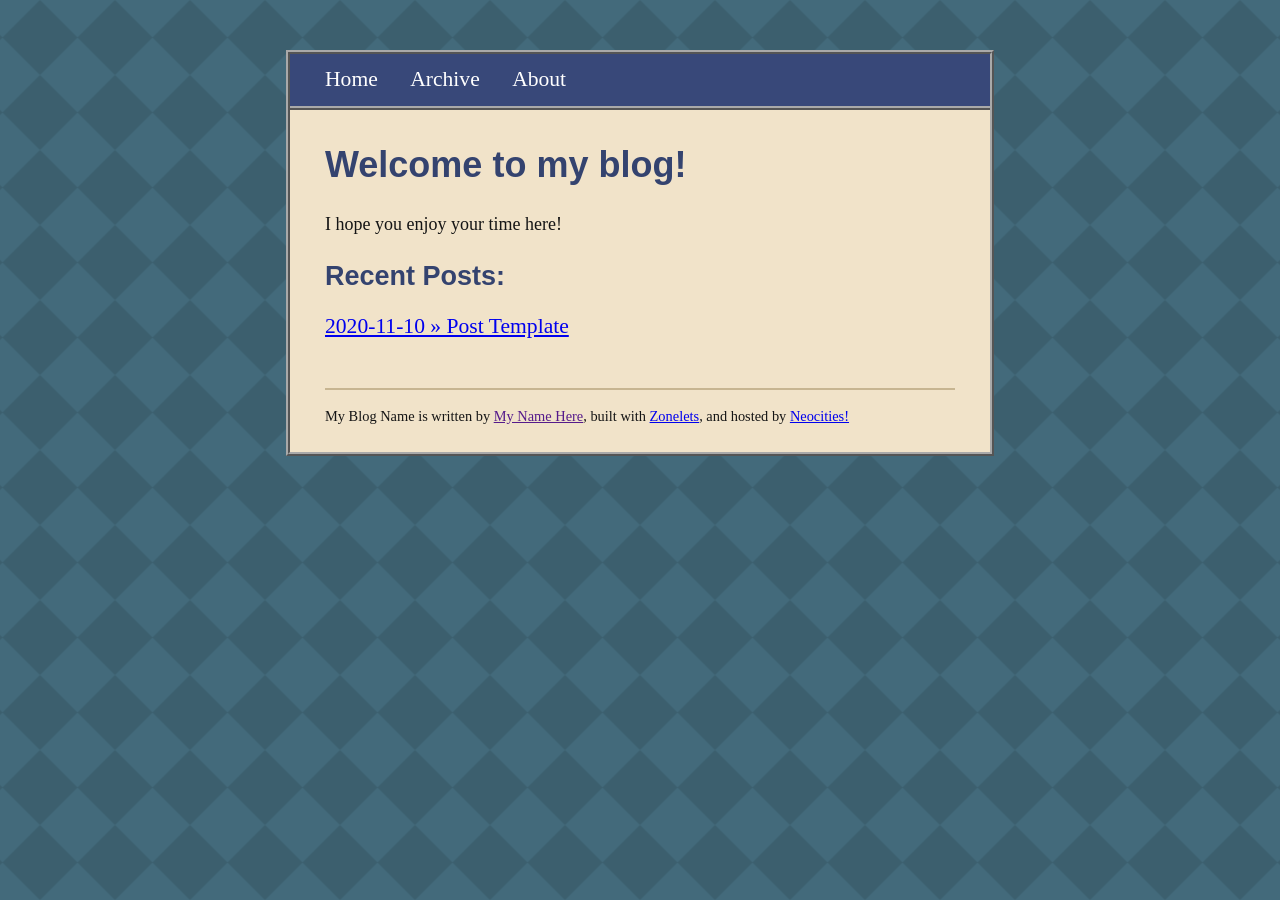
<file: zonelet/index.html>
<!DOCTYPE html>
<html>
  <head>
    <title>My Blog's Homepage</title>
    <!-- The tag below (meta name="description") is not directly visible on the page. But it can show up in (and possibly affect) search engine results. Uncomment it and edit the content if you would like. -->
    <!--<meta name="description" content="Zonelets is a scrappy blogging workflow designed to encourage creative fun on the internet!">-->
    <!-- This specifies the favicon (little icon on the browser tab) -->
    <link rel="icon" href="./images/favicon.png" type="image/x-icon"/>
    <!-- This helps our site look consistent across devices -->
    <meta name="viewport" content="width=device-width, initial-scale=1.0">
    <meta charset="UTF-8"> 
    <!-- Here's the link to our CSS stylesheet! -->
    <link href="./style/style.css" rel="stylesheet" type="text/css" media="all">    
  </head>
  <body>
    <div id="container">
    <div id="header">This site requires JavaScript!</div>
    <div id="content">    
      
      
      <h1>Welcome to my blog!</h1>
      
      <p>I hope you enjoy your time here!</p>
      
      
      <div id="recentpostlistdiv"></div>
      
    </div> <!-- end of div id="content" -->
    <div id="footer"></div>
    </div> <!-- end of div id="container" -->    
  <!-- Here's the link to our JavaScript! -->
  <script src="./script.js"></script>
  </body>
</html>
</file>
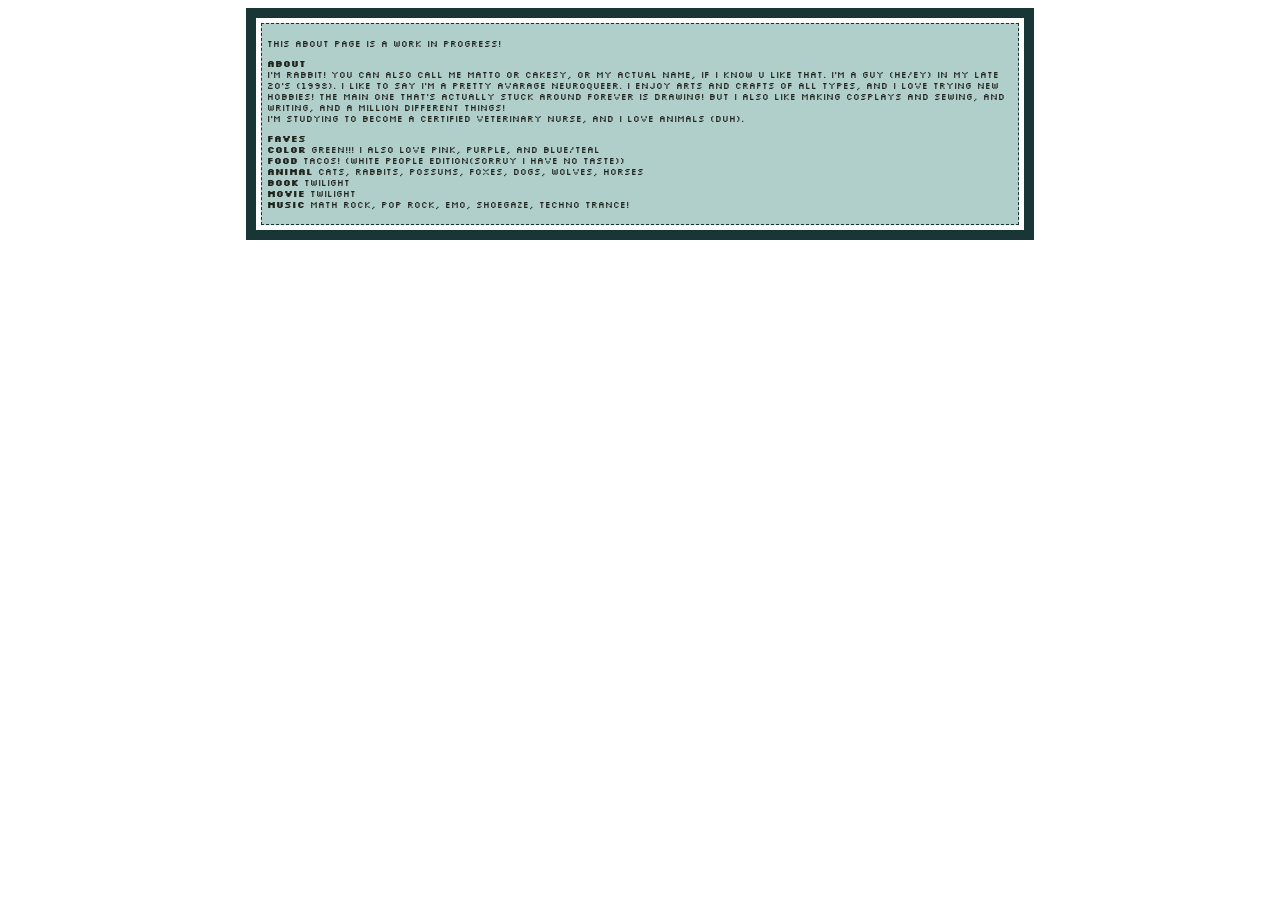
<file: about.html>
<!DOCTYPE html>
<html>
  <head>
    <meta charset="UTF-8">
    <meta name="viewport" content="width=device-width, initial-scale=1.0">
    <title>About</title>
    <link href="/style.css" rel="stylesheet" type="text/css" media="all">
  </head>
  <body>
   <div class="outsideborder"> <div><p>This about page is a work in progress!

    <p><b>About</b><br>
      I'm Rabbit! You can also call me Matto or Cakesy, or my actual name, if i know u like that. I'm a guy (he/ey) in my late 20's (1998). 
I like to say I'm a pretty avarage neuroqueer. I enjoy arts and crafts of all types, and i love trying new hobbies! The main one that's actually stuck around forever is drawing! But i also like making cosplays and sewing, and writing, and a million different things! <br>
I'm studying to become a certified veterinary nurse, and I love animals (duh).
      <p><b>faves</b> <br>
      <b>Color</b> GREEN!!! I also love pink, purple, and blue/teal<br>
    <b>food</b> Tacos! (white people edition(sorruy i have no taste))<br>
  <b>animal</b> cats, rabbits, possums, foxes, dogs, wolves, horses<br>
    <b>book</b> Twilight<br>
<b>movie</b> Twilight <br>
<b>music</b> Math rock, pop rock, emo, shoegaze, techno trance!</p>
   </div>
  
   </div>
  </body>
</html>
</file>
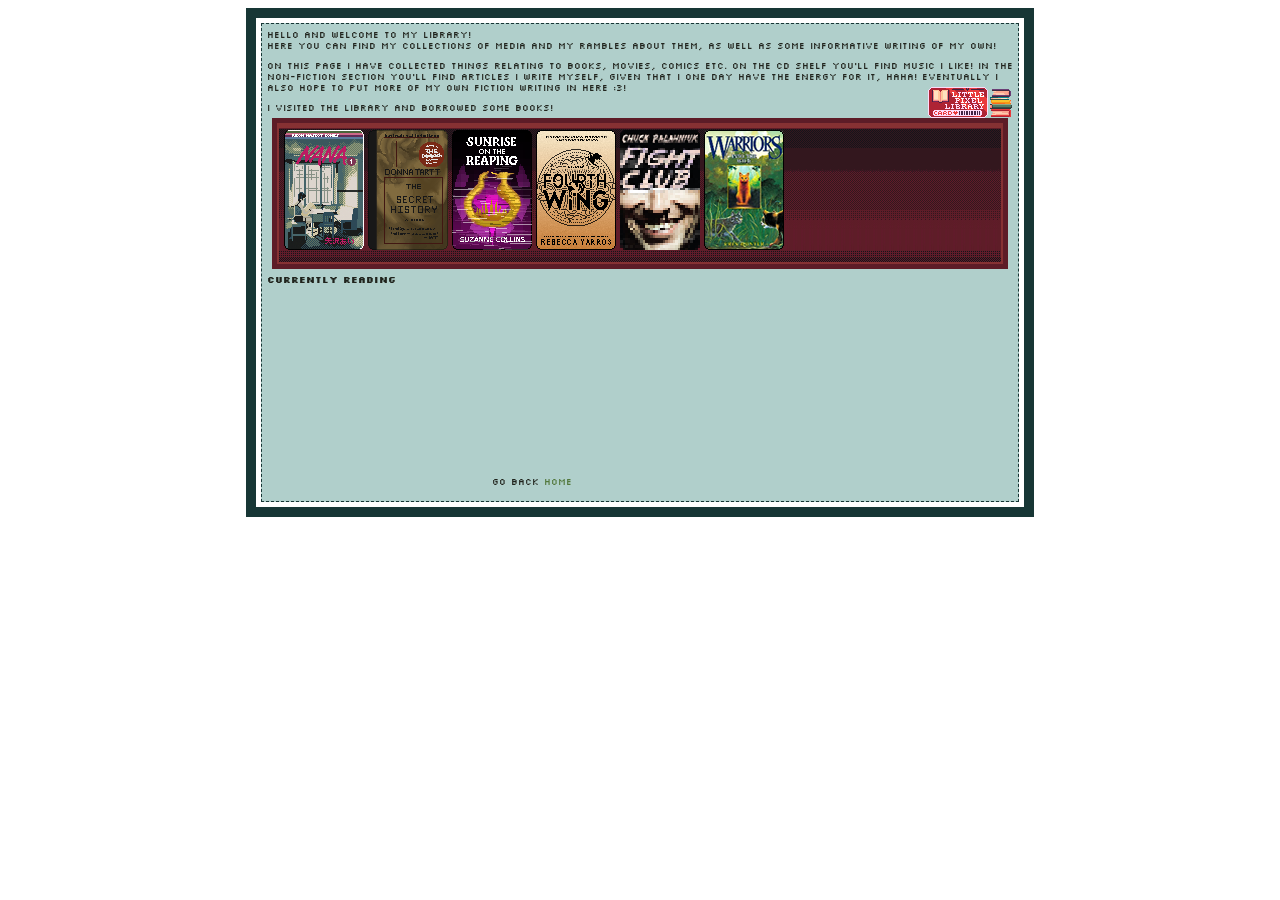
<file: Library.html>
<!DOCTYPE html>
<html>
  <head>
    <meta charset="UTF-8">
    <meta name="viewport" content="width=device-width, initial-scale=1.0">
    <title>My Page</title>
    <link href="/style.css" rel="stylesheet" type="text/css" media="all">
  </head>
  <body>
    <div class="outsideborder"> 
      <div> Hello and welcome to my library! <br>
        Here you can find my collections of media and my rambles about them, as well as some informative writing of my own! <br>
        <p>On this page i have collected things relating to books, movies, comics etc. On the CD shelf you'll find music i like! In the non-fiction section you'll find articles i write myself, given that i one day have the energy for it, haha! Eventually i also hope to put more of my own fiction writing in here :3! </p>
        <p> i visited the library and borrowed some books! 
        <a href="https://hillhouse.neocities.org/cliques/library/"><img src="Img_assets/littlepixellibrarycard.png" class="librarycard"> </a> </p>
        <div class="shelf">
          <a href='https://lapinlunaire-games.neocities.org/'><img src='Img_assets/lpl-nana.png' alt='NANA, Volume 1 by Ai Yazawa' class="librarybooks"></a>
<a href='https://ghostontheshore.neocities.org/'><img src='Img_assets/lpl-thesecrethistory.png' alt='The Secret History by Donna Tartt'class="librarybooks"></a>
<a href='https://sydnia.neocities.org'><img src='Img_assets/lpl-sunriseonthereaping.png' alt='sunrise on the reaping by suzanne collins' class="librarybooks" ></a>
<a href='https://loveiszero.net/'><img src='Img_assets/lpl-fourthwing.png' alt='Fourth Wing by Rebecca Yarros'class="librarybooks"></a>
<a href='https://localishcryptid.neocities.org/'><img src='Img_assets/lpl-fightClubTinyBook.png' alt="Fight Club by Chuck Palahniuk" class="librarybooks"></a>       
<a href='https://riot-wings.neocities.org/'><img src='Img_assets/lpl-warriorsitw.png' alt='Warriors: Into The Wild by Erin Hunter'class="librarybooks"></a>

</div>
<p><b>Currently reading</b> <br>
<iframe class="goodreadswidget" target="_blank" src="https://petracoding.github.io/neocities/widgets/everything?color=#88aa96&font-family=jacquard-12-regular&font-size=15px&line-height=1.5&max-width=200px&code= <!-- Show static HTML/CSS as a placeholder in case js is not enabled - javascript include will override this if things work --> <style type='text/css' media='screen'> .gr_custom_container_1789209252 { /* customize your Goodreads widget container here*/ border: 1px dashed #173635; border-radius:0px; padding: 5px; background-color: none; color: #173635; width: 200px; height:180px;  a:link{ color:#173635; text-decoration:none;} } .gr_custom_header_1789209252 { /* customize your Goodreads header here*/ border-bottom: 1px dashed #173635; width: 100%; margin-bottom: 5px; text-align: center; font-size: 120% } .gr_custom_each_container_1789209252 { /* customize each individual book container here */ width: 100%; clear: both; margin-bottom: 10px; overflow: auto; padding-bottom: 4px; border-bottom: 1px dashed #173635; } .gr_custom_book_container_1789209252 { /* customize your book covers here */ overflow: hidden; height: 60px; float: left; image-rendering: pixelated; margin-right: 4px; width: 39px; } .gr_custom_author_1789209252 { /* customize your author names here */ font-size: 10px; color:#173635;} .gr_custom_tags_1789209252 { /* customize your tags here */ font-size: 10px; color: gray; } .gr_custom_rating_1789209252 { /* customize your rating stars here */ float: right; }</style> <div id='gr_custom_widget_1789209252'> <div class='gr_custom_container_1789209252'> <h2 class='gr_custom_header_1789209252'> <a style='text-decoration: none;' rel='nofollow' href='https://www.goodreads.com/review/list/82308583-matteo?shelf=currently-reading%26amp;utm_medium=api%26amp;utm_source=custom_widget'></a> </h2> <div class='gr_custom_each_container_1789209252'> <div class='gr_custom_book_container_1789209252'> <a title='Grey Dog' rel='nofollow' href='https://www.goodreads.com/review/show/8712621987?utm_medium=api%26amp;utm_source=custom_widget'><img alt='Grey Dog' border='0' src='https://i.gr-assets.com/images/S/compressed.photo.goodreads.com/books/1695730122l/198385737._SY75_.jpg' /></a> </div> <div class='gr_custom_title_1789209252'> <a rel='nofollow' href='https://www.goodreads.com/review/show/8712621987?utm_medium=api%26amp;utm_source=custom_widget'>Grey Dog</a> </div> <div class='gr_custom_author_1789209252'> by <a rel='nofollow' href='https://www.goodreads.com/author/show/44447606.Elliott_Gish'>Elliott Gish</a> </div> </div> <div class='gr_custom_each_container_1789209252'> <div class='gr_custom_book_container_1789209252'> <a title='Poverty, by America' rel='nofollow' href='https://www.goodreads.com/review/show/8477728914?utm_medium=api%26amp;utm_source=custom_widget'><img alt='Poverty, by America' border='0' src='https://i.gr-assets.com/images/S/compressed.photo.goodreads.com/books/1665696294l/61358638._SY75_.jpg' /></a> </div> <div class='gr_custom_title_1789209252'> <a rel='nofollow' href='https://www.goodreads.com/review/show/8477728914?utm_medium=api%26amp;utm_source=custom_widget'>Poverty, by America</a> </div> <div class='gr_custom_author_1789209252'> by <a rel='nofollow' href='https://www.goodreads.com/author/show/915500.Matthew_Desmond'>Matthew Desmond</a> </div> </div> <br style='clear: both'/> <center><a rel='nofollow' href='https://www.goodreads.com/'></a> </center> <noscript> Share <a rel='nofollow' href='https://www.goodreads.com/'>book reviews</a> and ratings with Matteo, and even join a <a rel='nofollow' href='https://www.goodreads.com/group'>book club</a> on Goodreads. </noscript> </div> </div> <script src='https://www.goodreads.com/review/custom_widget/82308583.Currently%20Reading?cover_position=left%26cover_size=small%26num_books=5%26order=d%26shelf=currently-reading%26show_author=1%26show_cover=1%26show_rating=0%26show_review=0%26show_tags=0%26show_title=1%26sort=date_added%26widget_bg_color=FFFFFF%26widget_bg_transparent=true%26widget_border_width=1%26widget_id=1789209252%26widget_text_color=000000%26widget_title_size=medium%26widget_width=thin' type='text/javascript' charset='utf-8'></script>" frameborder="0" title="Widget"></iframe> 

Go back <a href="/index.html">home</a>
      </div>

    </div>
  </body>
</html>
</file>
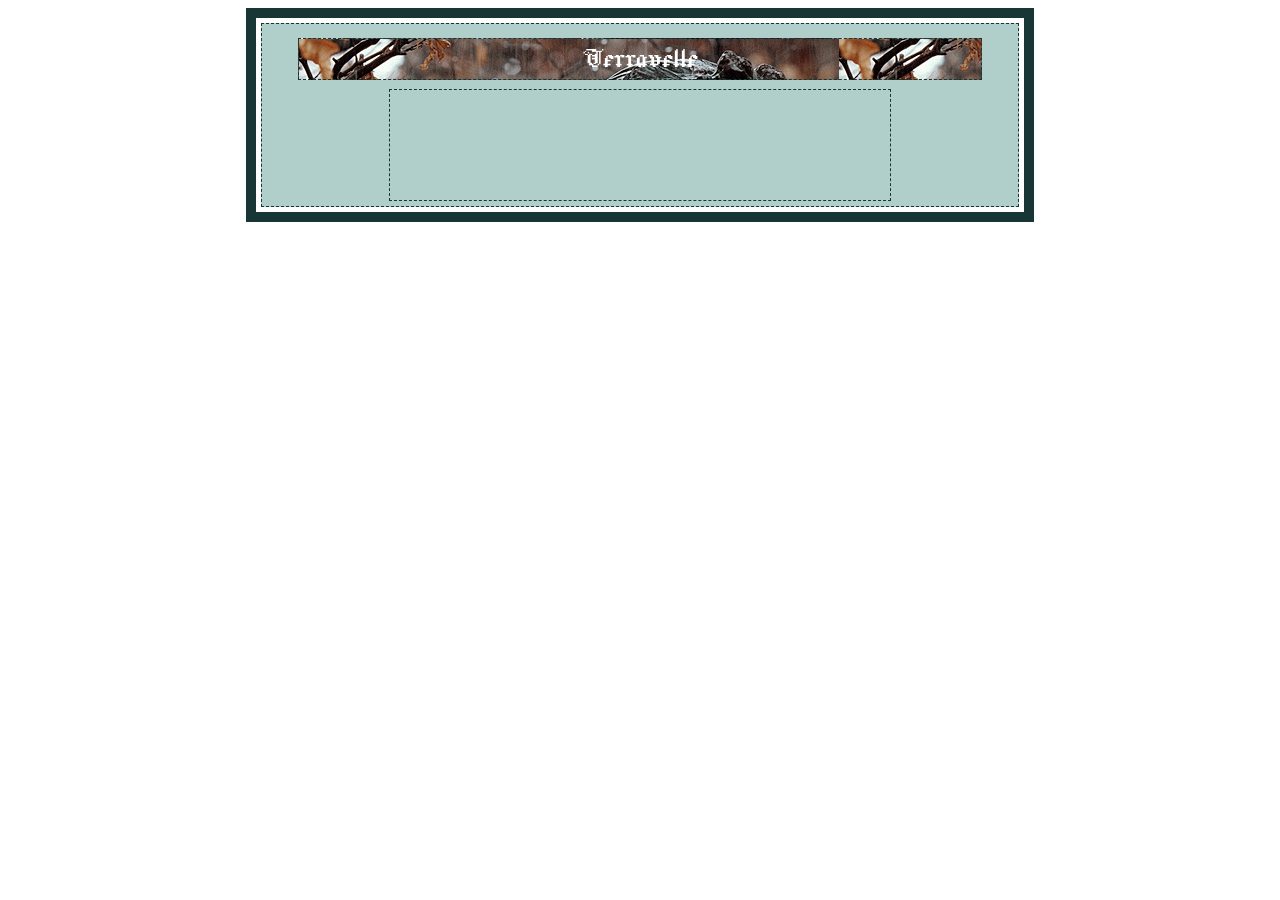
<file: ocs.html>
<!DOCTYPE html>
<html>
  <head>
    <meta charset="UTF-8">
    <meta name="viewport" content="width=device-width, initial-scale=1.0">
    <title>original characters</title>
    <link href="/style.css" rel="stylesheet" type="text/css" media="all">
  </head>
  <body>
    <div class="outsideborder"><div>
      <p></p><div class="ocstorytitle" style="background:url(Img_assets/rainystatue.webp);color:#fff;"> Terravelle </div></p>
        <div class="ocminicontainer">
            <div class="ocpfp"></div><div class="ocminiinfo"></div></div>
    </div></div>
  </body>
</html>
</file>
<file: zonelet/style/style.css>
/* CSS is how you can add style to your website, such as colors, fonts, and positioning of your
   HTML content. To learn how to do something, just try searching Google for questions like
   "how to change link color." */

body {
  background-color: #436a7b;
  background-image: url('../images/bg_diamond.png');
	background-position: top;
  font-size: 18px;
  font-family: Georgia, "Times New Roman", serif;
  margin: 0;
}

p {
  line-height: 1.6em; /*I find the default HTML line-height tends to be a bit claustrophobic for main text*/
}

hr {
  border: solid #c7b591;
  border-width: 2px 0 0 0;
}

img {
  max-width: 100%;
  height: auto;
  margin-top: 0.5em;
  margin-bottom: 0.5em;
}
.right {
  float: right;
  margin-left: 1em;
}
.left {
  float: left;
  margin-right: 1em;
}
.center {
  display: block;
  margin-right: auto;
  margin-left: auto;
  text-align: center;
}
@media only screen and (min-width: 600px) {
  .small {
    max-width: 60%;
    height: auto;
  }
}
.caption {
  margin-top: 0;
  font-size: 0.9em;
  font-style: italic;
}

a:hover { 
  background-color: #fff6e6;
}

h1, h2, h3, h4, h5 {
  font-family: Tahoma, Geneva, sans-serif;
  color: #34436f;
}

/*#CONTAINER is the rectangle that contains everything but the background!*/
#container {
  margin: 3em auto;
  width: 90%;
	max-width: 700px;
	background-color: #f1e3c9;
  color: #151515; 
  outline-color: #a9a9a9;
  outline-style: ridge;
  outline-width: 4px;
  outline-offset: 0;
}

#content {
  padding: 10px 5% 20px 5%;
}


/*HEADER STYLE*/
#header {
  background-color: #384879;
  padding: 0 5%;
  border-color: #a9a9a9;
  border-style: ridge;
  border-width: 0 0 4px 0;
}
#header ul {
  list-style-type: none;
  padding: 0.5em 0;
  margin: 0;
}
#header li {
  font-size: 1.2em;
  display: inline-block;
  margin-right: 1.5em;
  margin-bottom: 0.2em;
  margin-top: 0.2em;
}
#header li a {
  color: white;
  text-decoration: none;
  background-color: inherit;
}
#header li a:hover {
  text-decoration: underline;
}

/*POST LIST STYLE*/
#postlistdiv ul {
  font-size: 1.2em;
  padding: 0;
  list-style-type: none;
}
#recentpostlistdiv ul {
  font-size: 1.2em;
  padding: 0;
  list-style-type: none;
}
.moreposts {
  font-size: 0.8em;
  margin-top: 0.2em;
}

/*NEXT AND PREVIOUS LINKS STYLE*/
#nextprev {
  text-align: center;
  margin-top: 1.4em;
}

/*DISQUS STYLE*/
#disqus_thread {
  margin-top: 1.6em;
}

/*FOOTER STYLE*/
#footer {
  font-size: 0.8em;
  padding: 0 5% 10px 5%;
}
</file>
<file: style.css>
/* fonts */
@import url('https://fonts.googleapis.com/css2?family=Amatic+SC:wght@400;700&family=Bytesized&family=DotGothic16&family=Jacquard+12&family=Jacquard+24&family=Jacquarda+Bastarda+9&family=Pixelify+Sans:wght@400..700&family=Press+Start+2P&family=Rubik+Iso&family=Silkscreen:wght@400;700&family=Tiny5&display=swap');

.press-start-2p-regular {
  font-family: "Press Start 2P", system-ui;
  font-weight: 400;
  font-style: normal;
}

.pixelify-sans-<uniquifier> {
  font-family: "Pixelify Sans", sans-serif;
  font-optical-sizing: auto;
  font-weight: <weight>;
  font-style: normal;
}
.silkscreen-regular {
  font-family: "Silkscreen", sans-serif;
  font-weight: 400;
  font-style: normal;
}

.silkscreen-bold {
  font-family: "Silkscreen", sans-serif;
  font-weight: 700;
  font-style: normal;
}
.dotgothic16-regular {
  font-family: "DotGothic16", sans-serif;
  font-weight: 400;
  font-style: normal;
}
.tiny5-regular {
  font-family: "Tiny5", sans-serif;
  font-weight: 400;
  font-style: normal;
}
.jacquard-12-regular {
  font-family: "Jacquard 12", system-ui;
  font-weight: 400;
  font-style: normal;
}
.rubik-iso-regular {
  font-family: "Rubik Iso", system-ui;
  font-weight: 400;
  font-style: normal;
}
.jacquarda-bastarda-9-regular {
  font-family: "Jacquarda Bastarda 9", serif;
  font-weight: 400;
  font-style: normal;
}
.bytesized-regular {
  font-family: "Bytesized", sans-serif;
  font-weight: 400;
  font-style: normal;
}
.amatic-sc-regular {
  font-family: "Amatic SC", sans-serif;
  font-weight: 400;
  font-style: normal;
}

.amatic-sc-bold {
  font-family: "Amatic SC", sans-serif;
  font-weight: 700;
  font-style: normal;
}

/*colors
bg: #96ad84
text - dark: #20241d
text - medium: #52783c
text - light: #e9f5df
accent - medium: #7f5da3
accent - light: #d4c3e6

/* Style */
body {
  background-color: #96ad84;
  background: URL(https://i1.glitter-graphics.org/pub/515/515021ogut0u257m.gif);
  font-family: "Silkscreen", "Courier New", monospace;
  color: #20241d;
  font-size:9px;
  scrollbar-color: #173635 #96ad84;
  cursor: url(Img_assets/cursor9.gif), auto;
}
h1 {
  color: none;
  font-family: "Press Start 2P", Helvetica, sans-serif;
}
p {
  color: none; 
}

div { border: 1px dashed #173635;
background-color: #b0cfcb;
padding: 5px;
width:initial;
     
  }
.outsideborder{
  border-image:  url('https://rxbbits.neocities.org/Img_assets/cowlborder.png') 14 /  14px / 0 round;
    border-width:  10px;
  background: none;
    border-style:  solid; 
  width:60%;
  max-width:1000px;
  margin:auto;
  min-width:410px;

  
}
.container {
  background-color:#96ad84;
  max-width:100%;
  min-width: 400px;
margin:auto;
display:grid;
grid-gap:5px;
  grid:
  "header header"
  "nav nav"
  "main sidebar"
  "footer footer"
    /1fr 150px;
overflow:hidden;
}

.header { 
  grid-area: header; 
  background-color: none;
  padding:5px;
  text-align:center;
  background-image: url(https://rxbbits.neocities.org/Img_assets/IMG_9187.gif);
  background-size:100%;
  color:white;
  font-size:12px;
  border:none;
  height:150px;
  display:flex;
  align-items:center;
justify-content:center;}

.main {grid-area: main; 
      overflow-y: hidden;
      min-height:500px;
      background:none;
      padding:0px;
 }



/*sidebar nav*/
/*container*/
.sidebar{
grid-area: sidebar; 
background:none;
padding:0px}
/*navigation*/
.Sidebarnavcontainer{
  padding-left: 20px;
  width:100%;
  border:1px dashed;
  overflow:hidden;

}
.sidebarnavheader { width:139px; height:20px; background:none; text-align:center;
  font-size:12px; 
 margin:-5px;

}
.sidebarnavitems{  list-style-image: url('Img_assets/tinyrotatinbun.gif'); font-size:12px;
line-height:2em;
margin-left:-15px;}
.sidebarnavactiveitems{}
.sidebarnavfooter {}

/*extra sidebar content*/
/*container*/
.main2 {}


/* more main content*/
.main2 {background:none;}



/*aside */
.aside { grid-area: aside;
         border-image:  url('https://rxbbits.neocities.org/Img_assets/windowborder2.png') 14 /  14px / 0 round;
    border-width:  10px;
    border-style:  solid; 
         height:700px;
         overflow-y:hidden;
         overflow-x:hidden;
         
}

@media screen and (max-width: 400px) {
  .aside {
    height:370px;
    flex-direction:row;
    overflow-y:scroll;
  }
}
/*paga contents */
    .maincontent{  grid-area:maincontent;
      border-image:  url('https://rxbbits.neocities.org/Img_assets/windowborder2.png') 12 /  12px / 0 round;
    border-width:  10px;
    border-style:  solid; 
  overflow-y:auto;}


.sidebarimg{
  width:100%;
  max-width:250px;
  min-width:150px;
  float:left;
  margin:-5px;
}

.stampcontainer{
  
  flex-wrap:wrap;
  background:none;
  border:none;
  justify-content:center;
  padding:0px;
}

/*footer*/
.footer {
  grid-area: footer; 
}
/*navigation bar */
.nav { overflow:hidden;
      grid-area: nav; 
     display:flex;
justify-content: space-between;
  min-height:35px;
padding:0px;
font-size:13px;
border:none;
     overflow:initial;}

@media screen and (max-width: 400px) {
  .nav {
    
    flex-direction:column;
  }
}
.navbuttons {
  width:16.6%;
              background-color: #526e6d;
          border:solid 2px #142b29;
              text-align:center;
   position: relative;
  display: inline-block;
  padding:0;
  color:#142b29;
  display:flex;
  justify-content:center;
  align-items:center;
  
  
  
}
/* Dropdown Content (Hidden by Default) */
.dropdown-content {
  display: none;
  position: absolute;
  background-color: #526e6d;
  width: 100%;
  z-index: 1;
  align-self:flex-start;
  padding:0px;
  top:32px;
  border-top: 2px solid #142b29;
  border-left: 2px solid #142b29;
  border-right: 2px solid #142b29;

/*dropdown links*/
  .dropdownbuttons {
    background-color:#526e6d;
    max-width:100%;
    max-height: 35px;
    border:none;
    border-bottom:2px solid #142b29;
  
    color:#142b29;
     a:link {
   width:100%;
  color: black ;
  text-decoration: none;

 }

   
  }
  .dropdownbuttons:hover { background: url(https://i4.glitter-graphics.org/pub/306/306534sl3qt670wv.gif);
    color:#e9f5df;
                           border:2px solid white;
  }
}




@media screen and (max-width: 400px) {
  .navbuttons {width:100%;
              height:100%;}}

.navbuttons:hover {background-color: #96ad84;
                   background: url(https://i4.glitter-graphics.org/pub/306/306534sl3qt670wv.gif);
                  color: #e9f5df;
                   .dropdown-content {display: block;}
}
.dropdown-content:hover {display:block;}
/*links*/
a:link {
  color: #52783c;
  text-decoration: none;
}

/* visited link */
a:visited {
  color: #52783c;
}

/* mouse over link */
a:hover {
  color: #e9f5df;
  background-color: none;
}

/* selected link */
a:active {
  color: #7f5da3;
}

iframe {border:none;
  width:99%;
  height:99%;

}

/*library*/
.shelf {
    background: url("Img_assets/shelf.png");
    background-color: #5d1c27;
    padding: 0px 0x;
    outline: #5d1c27 solid 5px;
    border: #863133 solid 2px;
    position: relative;
    margin: 10px 10px;
    image-rendering: pixelated;
    line-height: 20px;
   z-index:0;
    float:none;
    display:flex;
    flex-wrap: wrap-reverse;
    flex-direction: row;
    align-items: flex-end;
    position:relative;
    
  }

.librarycard {
float:right;
margin-top:-15px;

}

.librarybooks {
  position:relative;
margin-right:4px;
  align-self:flex-end;
z-index:0;

}
.librarybooks:hover {height:170px;
z-index:1;
margin-left:-33px;
margin-top: -50px;
}

.goodreadswidget {font-family:"jacquard-12";
height:200px;
width:220px;
}

/*ocpage */
.ocstorytitle{
 margin:auto;
 max-width:700px;
 width:90%;
 text-align: center;
 background-color: #96ad84;
 font-family:"jacquard 12";
 font-size: 30px;
 Background-size:100%;
}
.ocminicontainer {
  margin:auto;
display:flex;
width:90%;
max-width:500px;
padding:0px;
}

.ocpfp{ width:100px; height:100px;
  background-size:100%;
  border:none;
}
.ocminiinfo {flex-grow:1;
  border:none;

}

.homebunny {
  width:80px; height:70px;
  right:0;
  bottom:0;
  position:fixed;
  background:none;
  color:#e9f5df;
  border:none;
  text-align: center;
  font-size:10px;
/* graphics
green star blinker bg
https://dl2.glitter-graphics.net/pub/1011/1011682lx1qh28bcd.gif 
pink glitter sparkles
https://i1.glitter-graphics.org/pub/1028/1028701nidgo5cnnh.gif
falling pink hearts transparent
https://i10.glitter-graphics.org/pub/707/707570g7y1zfvon9.gif
pink sparkle clouds
https://i5.glitter-graphics.org/pub/2737/2737165nj51irfccb.gif
purple sparkle stars
https://i6.glitter-graphics.org/pub/604/604796u41oppf73o.gif
rainbow sparkle texture
https://i4.glitter-graphics.org/pub/1312/1312404pgia1fdcly.gif
strawberrystripes
https://i1.glitter-graphics.org/pub/2288/2288501bzoygbwko1.gif
falling snow transparent
https://i1.glitter-graphics.org/pub/707/707701bsmzyz7zey.gif
emo pink stripes
https://i3.glitter-graphics.org/pub/542/542073lisnq8hmcb.gif
pinkpurple heart sparkles
https://i10.glitter-graphics.org/pub/1028/1028680pvfit0awg1.gif
purple bubbles
https://i3.glitter-graphics.org/pub/653/653693eoysu8a79u.gif
greenpink picnic
https://i4.glitter-graphics.org/pub/966/966814i8pz6zikwc.gif
transparent falling icedcream
https://i6.glitter-graphics.org/pub/590/590966tdltan40f8.gif
greenhearts sparkle
https://i8.glitter-graphics.org/pub/180/180288h7ikj7imei.gif
green sparkly cateye
https://i5.glitter-graphics.org/pub/1406/1406025jqr9bllt1u.gif
sparkly clover
https://dl.glitter-graphics.com/pub/3543/3543336s5ettmqsdb.gif
more sparkly clover
https://dl.glitter-graphics.com/pub/3511/3511995jy16gl6ou5.gif
green pawprints
https://i3.glitter-graphics.org/pub/1473/1473953nrx7zm18o1.gif
blueswirl glitter
https://i5.glitter-graphics.org/pub/2110/2110625bszbljfngq.gif
green glitter trees
https://dl.glitter-graphics.com/pub/3512/3512003ltrd2o01f9.gif
dark green glitter
https://dl.glitter-graphics.com/pub/3446/3446118kk7fcm7ea7.gif
green noise
https://i3.glitter-graphics.org/pub/1852/1852783up0mcq730r.gif
dark green noise
https://i8.glitter-graphics.org/pub/1298/1298758vljbfv5ppi.gif
black with green glitter
https://dl.glitter-graphics.com/pub/3776/3776647kapp5t386t.gif
muted green noise
https://i3.glitter-graphics.org/pub/519/519853mk1ggjo3po.gif
glitter green stripe
https://dl.glitter-graphics.com/pub/3293/3293626oip6sf7iwn.gif
light green noise
https://i1.glitter-graphics.org/pub/1852/1852781dohrsqsf8s.gif
purple green argyle
https://dl.glitter-graphics.com/pub/3129/3129999wjejiv8lh3.gif
dark green mini sparkle
https://i4.glitter-graphics.org/pub/306/306534sl3qt670wv.gif
green slowmoving star
https://i9.glitter-graphics.org/pub/2649/2649579xe2kurmo3t.gif
green space stars
https://i1.glitter-graphics.org/pub/515/515021ogut0u257m.gif
green stripe glitter
https://i2.glitter-graphics.org/pub/1253/1253902csq4nvm7p1.gif
bluegreensparkle
https://i7.glitter-graphics.org/pub/482/482217ilx3ybpsi6.gif
falling leaves transluscent
https://i10.glitter-graphics.org/pub/762/762900jp74tokzuh.gif


!!! image border
border: 1px solid;
border-image-source: url(https://i5.glitter-graphics.org/pub/2110/2110625bszbljfngq.gif);
border-image-repeat: round;
border-image-slice: 1;
border-image-width: 2px;


*/
</file>
